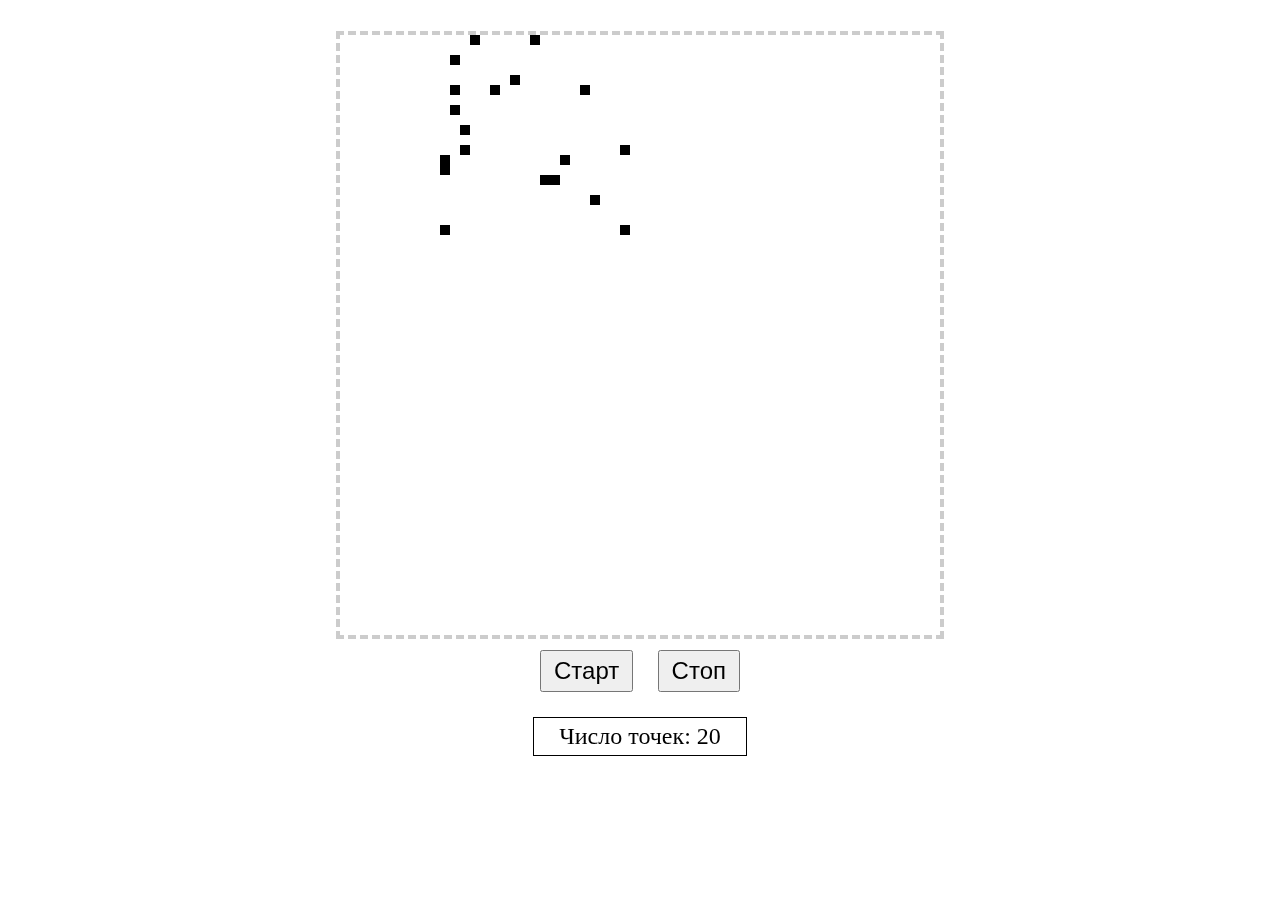
<file: index.html>
<!DOCTYPE html>
<html lang="en">
<head>
    <meta charset="UTF-8">
    <title>Life</title>
    <style>
        * {
            margin: 0;
            padding: 0;
        }

        html, body {
            height: 100%;
        }

        .container {
            width: 800px;
            margin: 0 auto;
            display: flex;
            flex-direction: column;
        }

        .controls {
            display: flex;
            width: 80%;
            margin: 0 auto;
        }

        .buttons {
            margin: 15px auto;
            width: 200px;
            display: flex;
            justify-content: space-between;
        }

        .buttons button {
            font-size: 1.5rem;
            padding: 5px 12px 5px 12px;
        }

        .points {
            margin: 10px auto;
            font-size: 1.5rem;
            padding: 5px 25px 5px 25px;
            border: 1px solid #000;
        }
    </style>
</head>
<body>
<div class="container">
    <canvas id='canvas'></canvas>
    <div class="controls">
        <div class="buttons">
            <button id="start">Старт</button>
            <button id="stop">Стоп</button>
        </div>
<!--        <div class="buttons">-->
<!--            <input type="radio" value="add" name="modeChange" checked >Добавить точку-->
<!--            <input type="radio" value="remove"  name="modeChange">Стереть точку-->
<!--            <input type="checkbox">Внести изменения-->
<!--        </div>-->
    </div>
    <div class="points">Число точек: <span id="countPoints">0</span></div>
</div>
<script src="js.js"></script>
</body>
</html>
</file>
